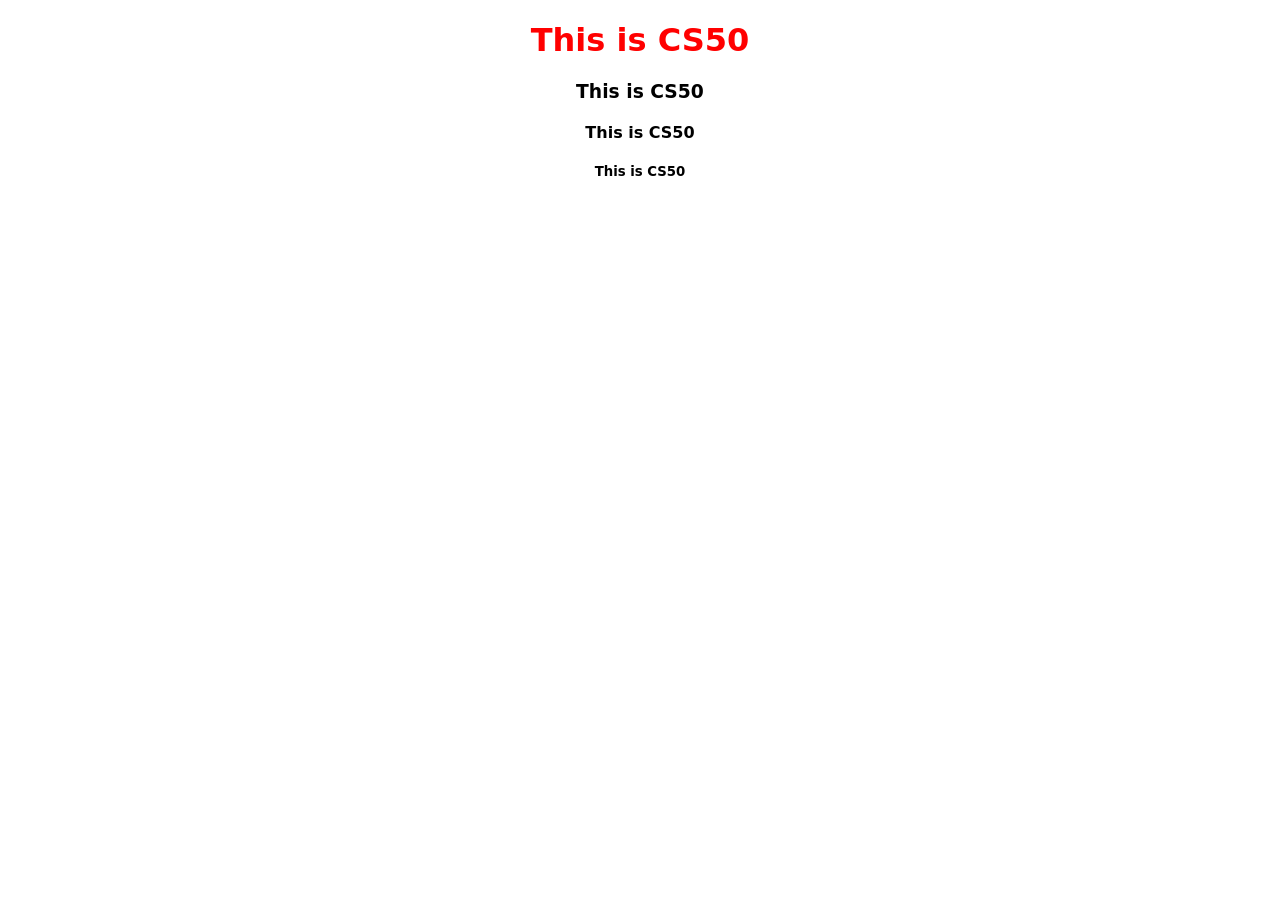
<file: webRelated/index.html>
<!DOCTYPE html>
<html lang="en">
<head>
    <meta charset="UTF-8">
    <meta name="viewport" content="width=device-width, initial-scale=1.0">
    <title>My Portfolio</title>
    <link rel="stylesheet" href="style.css">
</head>
<body>
    <h1>This is CS50</h1>
    <h3>This is CS50</h3>
    <h4>This is CS50</h4>
    <h5>This is CS50</h5>
    
</body>
</html>
</file>
<file: webRelated/style.css>
body {
  font-family: system-ui, -apple-system, BlinkMacSystemFont, 'Segoe UI', Roboto, Oxygen, Ubuntu, Cantarell, 'Open Sans', 'Helvetica Neue', sans-serif;
  text-align: center;
}
h1 {
  color: red;
  text-align: center;

}
</file>
